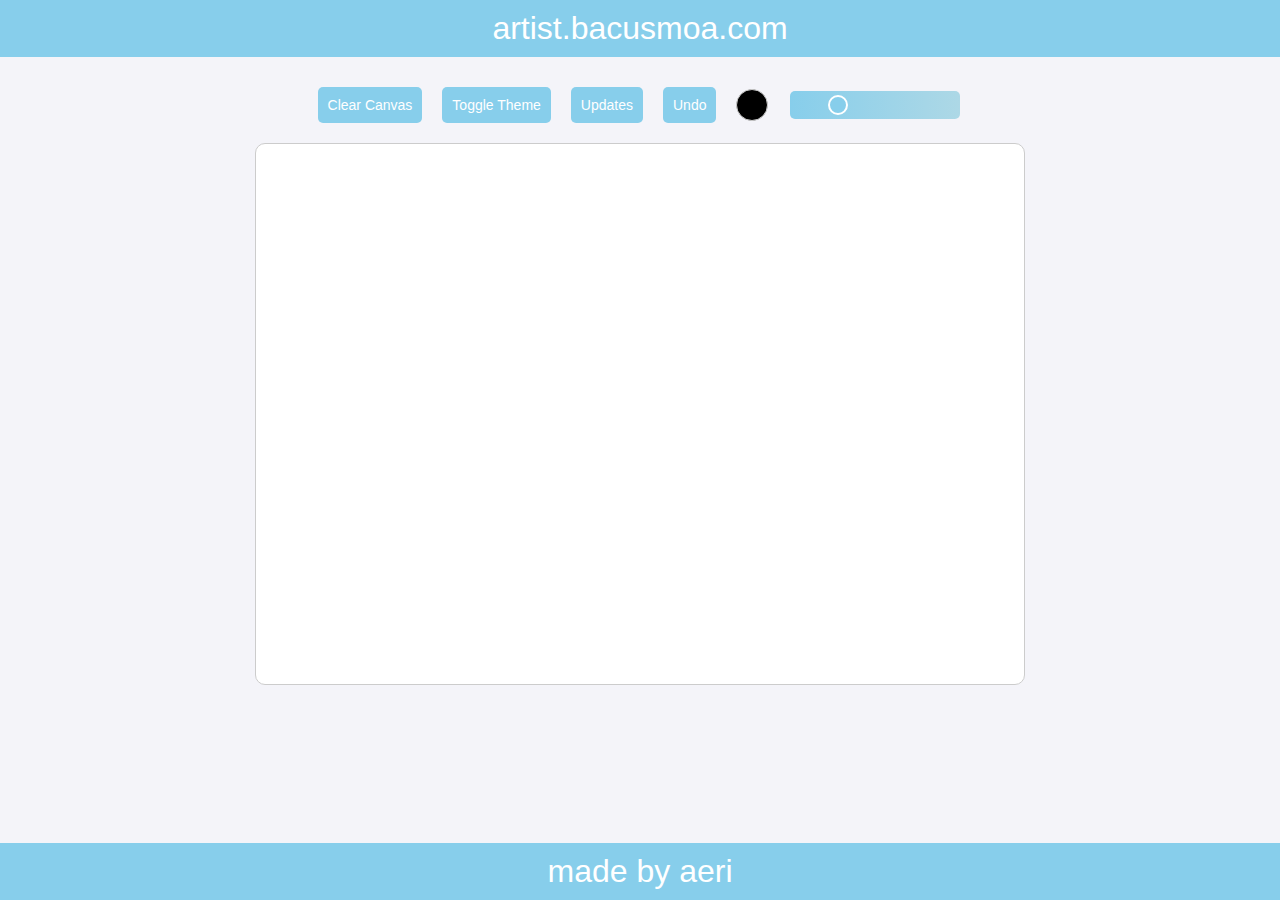
<file: index.html>
<!DOCTYPE html>
<html lang="en">
<head>
  <meta charset="UTF-8">
  <meta name="viewport" content="width=device-width, initial-scale=1.0">
  <title>artist</title>
  <link rel="stylesheet" href="styles.css">
  <link rel="icon" href="favicon.ico" type="image/x-icon">
</head>
<body>
  <header>artist.bacusmoa.com</header>
  <div class="controls">
    <button id="clearCanvasButton" class="clear">Clear Canvas</button>
    <button id="themeToggleButton" class="theme">Toggle Theme</button>
    <button id="changelogButton" class="changelog">Updates</button>
    <button id="undoButton" class="undo">Undo</button>
    <div id="colorPickerWrapper">
      <div id="colorPickerSwatch"></div>
    </div>
    <input type="range" id="brushSize" min="1" max="20" value="5">
  </div>
  <div id="canvasWrapper">
    <canvas id="drawingCanvas"></canvas>
  </div>
  <footer>made by aeri</footer>
  <script src="script.js"></script>
</body>
</html>
</file>
<file: styles.css>
/* General Styles */
body {
  font-family: Arial, sans-serif;
  margin: 0;
  padding: 0;
  display: flex;
  flex-direction: column;
  align-items: center;
  background-color: #f4f4f9;
  color: #333;
  transition: background-color 0.3s, color 0.3s;
}

header, footer {
  background-color: #87ceeb; /* Sky Blue */
  color: white;
  text-align: center;
  width: 100%;
  padding: 10px 0;
  font-size: 2em;
  transition: background-color 0.3s, color 0.3s;
}

footer {
  position: fixed;
  bottom: 0;
}

.controls {
  display: flex;
  justify-content: center;
  gap: 20px;
  margin-top: 30px;
  align-items: center;
}

.undo {
  background-color: #87ceeb; /* Sky Blue */
  color: white;
  border: none;
  border-radius: 5px;
  padding: 10px;
  cursor: pointer;
  font-size: 14px;
  transition: all 0.3s ease;
}

.undo:hover {
  background-color: #5e99b1; /* Darker blue on hover */
  transform: scale(1.1); /* Add a scaling animation */
}


/* Canvas */
canvas {
  background-color: white;
  border: 1px solid #ccc;
  cursor: crosshair;
  width: 60vw;
  height: 60vh;
  margin: 30px 0;
  border-radius: 10px;
  transition: transform 0.3s ease-in-out;
}

/* Buttons and Inputs */
button, input[type="range"] {
  padding: 10px;
  border-radius: 5px;
  border: none;
  font-size: 14px;
  cursor: pointer;
  transition: all 0.3s ease;
}

button:hover, input[type="range"]:hover {
  opacity: 0.8;
  transform: scale(1.1);
}

button {
  background-color: #87ceeb;
  color: white;
}

button.clear, button.theme, button.changelog {
  background-color: #87ceeb;
}

button.clear:hover, button.theme:hover, button.changelog:hover {
  background-color: #5e99b1;
}

/* Custom Color Picker */
#colorPickerWrapper {
  position: relative;
  display: flex;
  align-items: center;
}

#colorPickerSwatch {
  width: 30px;
  height: 30px;
  border-radius: 50%;
  background-color: rgb(0, 0, 0);
  border: 1px solid #ccc;
  cursor: pointer;
  transition: transform 0.3s ease-in-out, background-color 0.3s;
}

#colorPickerSwatch:hover {
  transform: scale(1.1);
}

#canvasWrapper {
  display: flex;
  justify-content: center;
  width: 100%;
}

canvas {
  margin-top: 20px;
}


/* Slider Animations */
input[type="range"] {
  -webkit-appearance: none;
  appearance: none;
  width: 150px;
  height: 8px;
  background: linear-gradient(to right, #87ceeb, #add8e6);
  border-radius: 5px;
  outline: none;
  transition: background 0.3s ease, transform 0.3s ease;
}

input[type="range"]::-webkit-slider-thumb {
  -webkit-appearance: none;
  width: 20px;
  height: 20px;
  background: #87ceeb;
  border: 2px solid white;
  border-radius: 50%;
  cursor: pointer;
  transition: transform 0.3s ease, background-color 0.3s;
}

input[type="range"]:hover::-webkit-slider-thumb {
  transform: scale(1.2);
  background-color: #5e99b1;
}

input[type="range"]::-moz-range-thumb {
  width: 20px;
  height: 20px;
  background: #87ceeb;
  border: 2px solid white;
  border-radius: 50%;
  cursor: pointer;
  transition: transform 0.3s ease, background-color 0.3s;
}

input[type="range"]:hover::-moz-range-thumb {
  transform: scale(1.2);
  background-color: #5e99b1;
}

/* Dark Mode */
body.dark {
  background-color: #333;
  color: white;
}

body.dark header, body.dark footer {
  background-color: #444;
  color: #ddd;
}

body.dark canvas {
  border-color: white;
}

body.dark button {
  background-color: #555;
  color: white;
}

body.dark button:hover {
  background-color: #777;
}

body.dark input[type="range"] {
  background: linear-gradient(to right, #555, #777);
}

body.dark #colorPickerSwatch {
  border-color: white;
}
</file>
